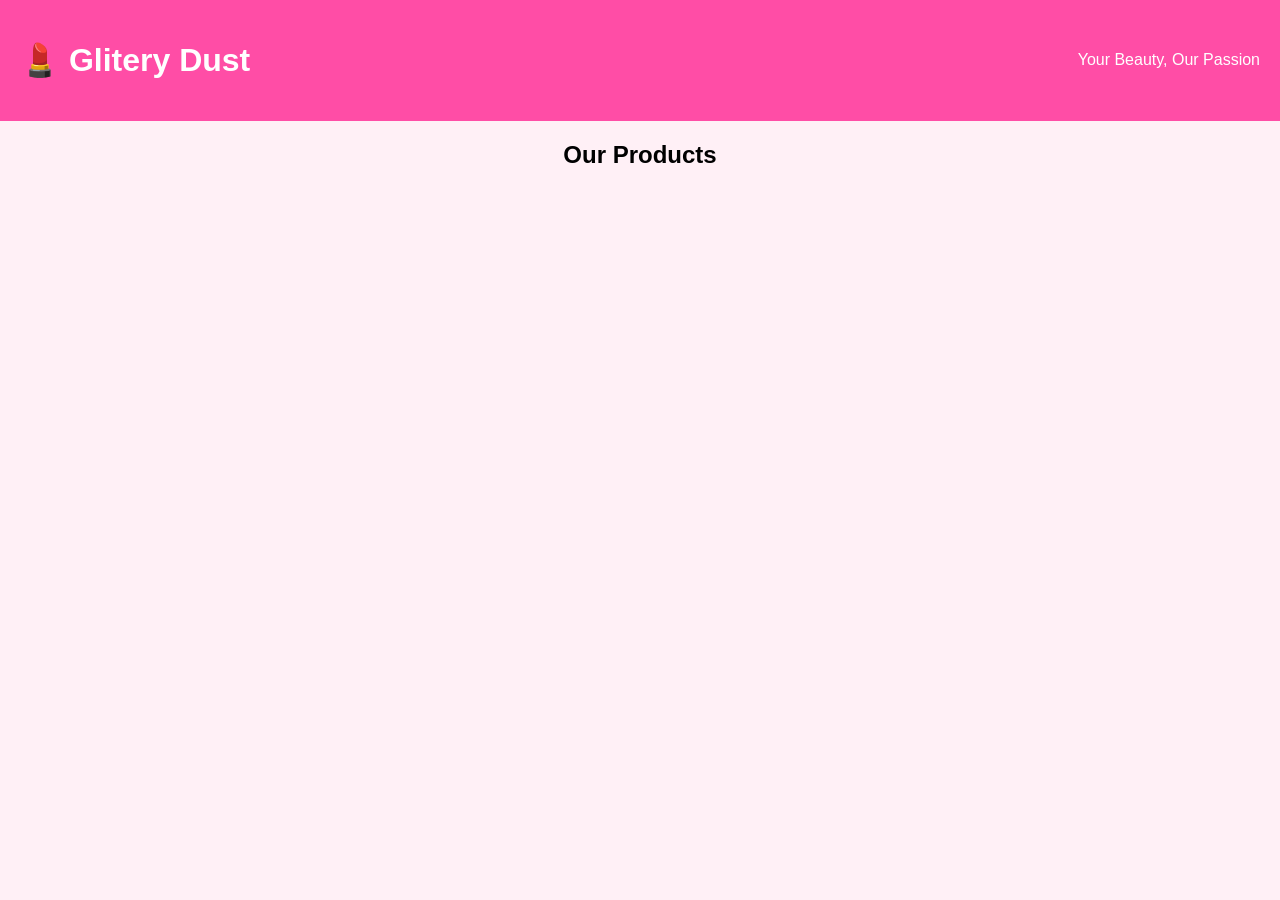
<file: index.html>
<!DOCTYPE html>

<html lang="en">

<head>
<meta charset="UTF-8">
<meta name="viewport" content="width=device-width, initial-scale=1.0">

<title>Glitery Dust - Beauty Store</title>

<link rel="stylesheet" href="style.css">

<style>
body{
font-family: Arial, sans-serif;
background:#fff0f6;
margin:0;
text-align:center;
}

header{
background:#ff4da6;
color:white;
padding:20px;
}

.products{
display:flex;
flex-wrap:wrap;
justify-content:center;
gap:20px;
padding:20px;
}

.product{
width:220px;
background:white;
padding:15px;
border-radius:10px;
box-shadow:0 0 10px rgba(0,0,0,0.1);
}

.product img{
width:100%;
height:200px;
object-fit:cover;
border-radius:10px;
}

.price{
font-weight:bold;
color:#ff4da6;
}

button{
margin:5px;
padding:8px 12px;
border:none;
border-radius:5px;
background:#ff4da6;
color:white;
cursor:pointer;
}

button:hover{
background:#e60073;
}
</style>

</head>

<body>

<header>
<h1>💄 Glitery Dust</h1>
<p>Your Beauty, Our Passion</p>
</header>

<h2>Our Products</h2>

<div id="product-list" class="products"></div>

<script src="script.js"></script>

</body>

</html>
<div id="product-list"></div>
</file>
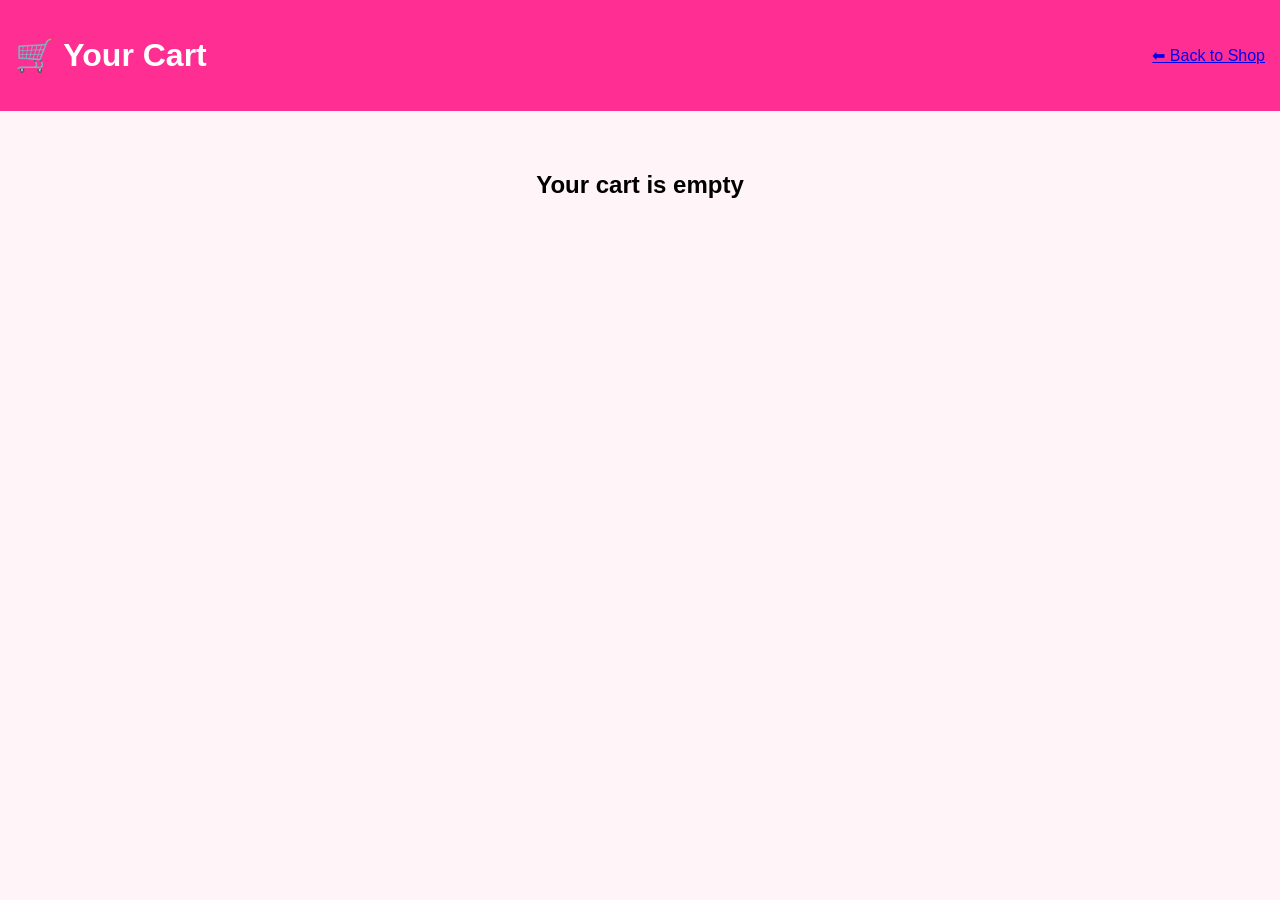
<file: cart.html>
<!DOCTYPE html>
<html>
<head>
<title>Cart - Glitery Dust</title>
<link rel="stylesheet" href="style.css">
</head>

<body>

<header>
<h1>🛒 Your Cart</h1>
<a href="index.html">⬅ Back to Shop</a>
</header>

<section class="cartSection" id="cartItems"></section>

<script>
let cart = JSON.parse(localStorage.getItem("cart")) || []

let container = document.getElementById("cartItems")

if(cart.length === 0){
container.innerHTML = "<h2>Your cart is empty</h2>"
}

cart.forEach(product=>{
container.innerHTML += `
<div class="cartItem">
<img src="${product.image}" width="80">
<h3>${product.name}</h3>
<p>₹${product.price}</p>
</div>
`
})
</script>

</body>
</html>
</file>
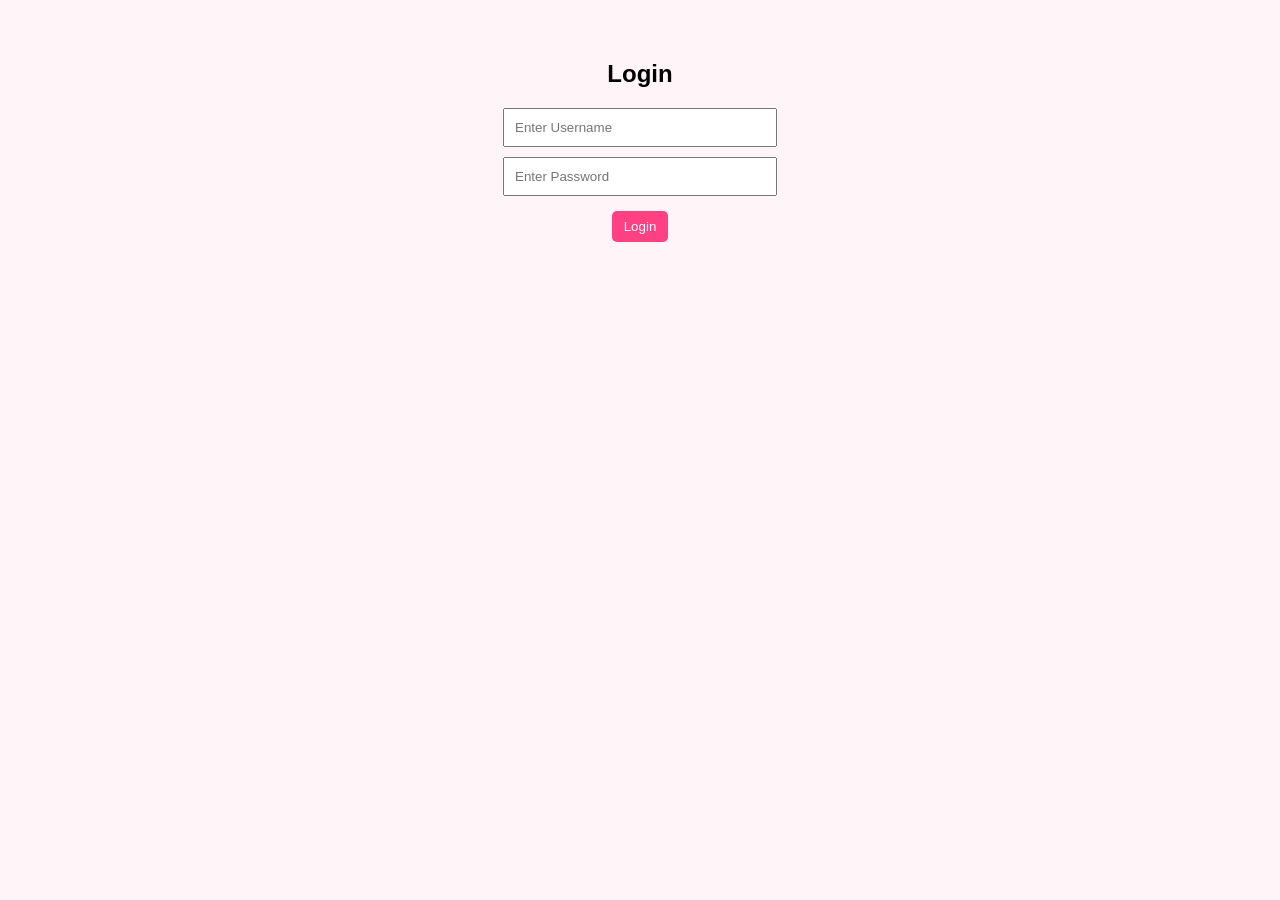
<file: login.html>
<!DOCTYPE html>
<html>
<head>
<title>Login - Glitery Dust</title>
<link rel="stylesheet" href="style.css">
</head>

<body>

<section class="loginSection">

<h2>Login</h2>

<input type="text" placeholder="Enter Username">
<input type="password" placeholder="Enter Password">

<button onclick="login()">Login</button>

</section>

<script>
function login(){
alert("Login successful")
window.location.href="index.html"
}
</script>

</body>
</html>
</file>
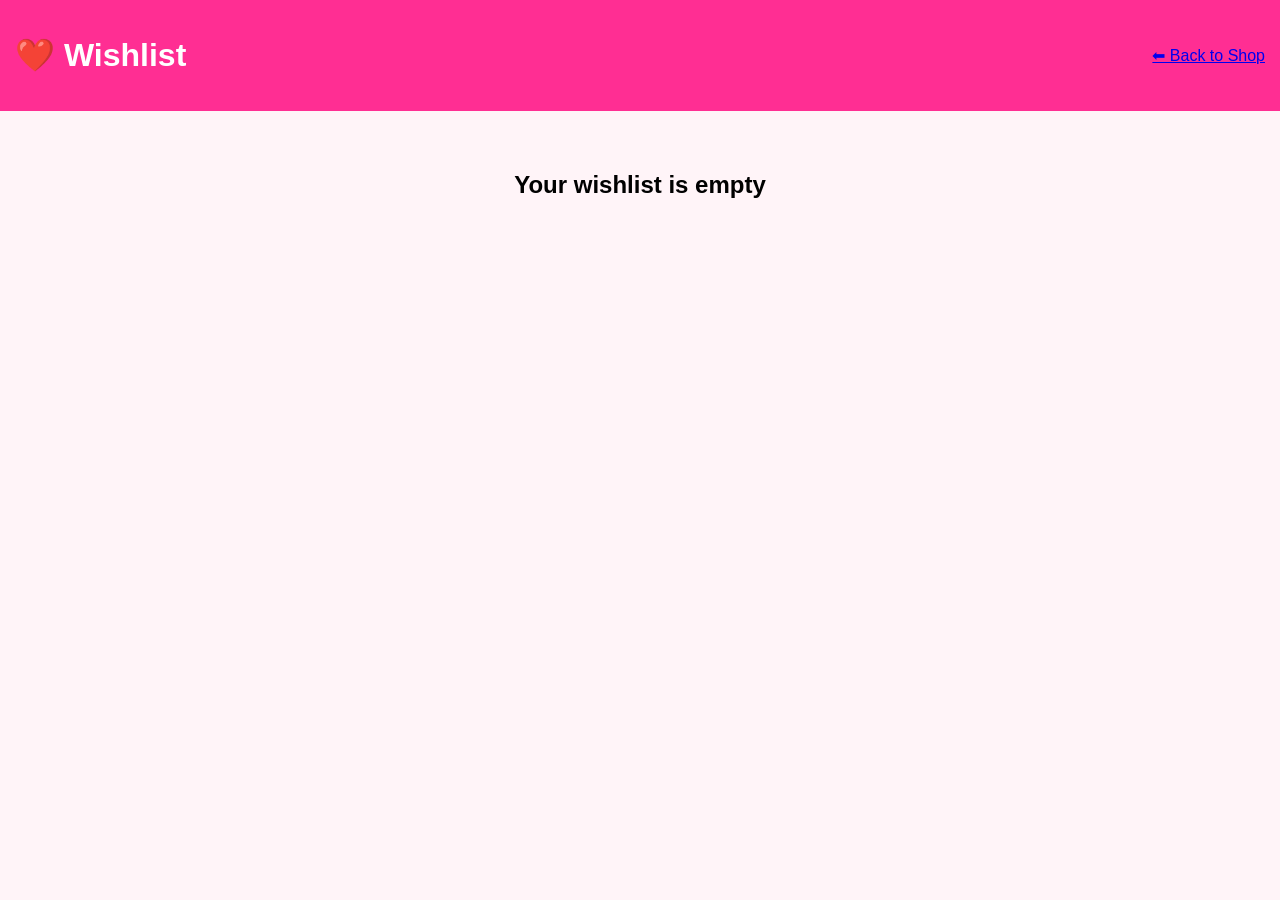
<file: wishlist.html>
<!DOCTYPE html>
<html>
<head>
<title>Wishlist - Glitery Dust</title>
<link rel="stylesheet" href="style.css">
</head>

<body>

<header>
<h1>❤️ Wishlist</h1>
<a href="index.html">⬅ Back to Shop</a>
</header>

<section class="cartSection" id="wishlistItems"></section>

<script>
let wishlist = JSON.parse(localStorage.getItem("wishlist")) || []

let container = document.getElementById("wishlistItems")

if(wishlist.length === 0){
container.innerHTML = "<h2>Your wishlist is empty</h2>"
}

wishlist.forEach(product=>{
container.innerHTML += `
<div class="cartItem">
<img src="${product.image}" width="80">
<h3>${product.name}</h3>
<p>₹${product.price}</p>
</div>
`
})
</script>

</body>
</html>
</file>
<file: style.css>
body{
margin:0;
font-family:Arial;
background:#fff4f8;
}

header{
background:#ff2e93;
color:white;
display:flex;
justify-content:space-between;
align-items:center;
padding:15px;
}

nav a{
color:white;
margin:10px;
text-decoration:none;
}

#searchBar{
padding:8px;
border-radius:5px;
border:none;
}

.slider img{
width:100%;
height:350px;
object-fit:cover;
}

.sectionTitle{
text-align:center;
margin-top:30px;
}

.products{
display:grid;
grid-template-columns:repeat(auto-fit,minmax(220px,1fr));
gap:25px;
padding:40px;
}

.product{
background:white;
padding:20px;
border-radius:10px;
box-shadow:0 5px 15px rgba(0,0,0,0.1);
text-align:center;
}

.product img{
width:150px;
transition:0.3s;
}

.product img:hover{
transform:scale(1.2);
}

.rating{
color:gold;
}

button{
background:#ff2e93;
border:none;
color:white;
padding:10px;
margin:5px;
border-radius:5px;
cursor:pointer;
}
/* SEARCH BOX */

.searchBox{
position:relative;
width:300px;
}

#searchBar{
width:100%;
padding:10px;
border-radius:6px;
border:none;
outline:none;
}

/* SEARCH RESULT DROPDOWN */

#searchResults{

position:absolute;
top:45px;
left:0;
background:white;
width:100%;
max-height:300px;
overflow-y:auto;
box-shadow:0 5px 10px rgba(0,0,0,0.2);
display:none;
z-index:100;

}

.searchItem{

display:flex;
align-items:center;
gap:10px;
padding:10px;
border-bottom:1px solid #eee;
cursor:pointer;

}

.searchItem img{

width:40px;
height:40px;
object-fit:cover;
border-radius:5px;

}

.searchItem:hover{

background:#fff0f6;

}.cartSection{

padding:40px;
text-align:center;

}

.cartItem{

display:flex;
align-items:center;
justify-content:center;
gap:20px;
background:white;
padding:15px;
margin:10px auto;
width:60%;
border-radius:8px;
box-shadow:0 5px 10px rgba(0,0,0,0.1);

}

.checkoutBtn{

padding:12px 20px;
background:#ff2e93;
color:white;
border:none;
border-radius:6px;
cursor:pointer;

}
.adminSection{

padding:40px;
text-align:center;

}

.adminSection input{

display:block;
width:300px;
margin:10px auto;
padding:10px;

}

.adminSection button{

padding:12px 20px;
background:#ff2e93;
color:white;
border:none;
border-radius:6px;
cursor:pointer;

}
.loginSection,
.trackSection{

text-align:center;
padding:40px;

}

.loginSection input,
.trackSection input{

display:block;
width:250px;
margin:10px auto;
padding:10px;

}

.reviewSection{

margin-top:20px;

}
.products{
display:flex;
gap:20px;
padding:20px;
flex-wrap:wrap;
}

.product{
border:1px solid #ddd;
padding:15px;
border-radius:10px;
width:200px;
text-align:center;
box-shadow:0 4px 10px rgba(0,0,0,0.1);
}

.product img{
width:100%;
border-radius:8px;
}

.price{
color:#e91e63;
font-weight:bold;
font-size:18px;
}

button{
background:#ff4081;
color:white;
border:none;
padding:8px 12px;
margin-top:5px;
border-radius:5px;
cursor:pointer;
}.price{
color:#e91e63;
font-size:18px;
font-weight:bold;
}
</file>
